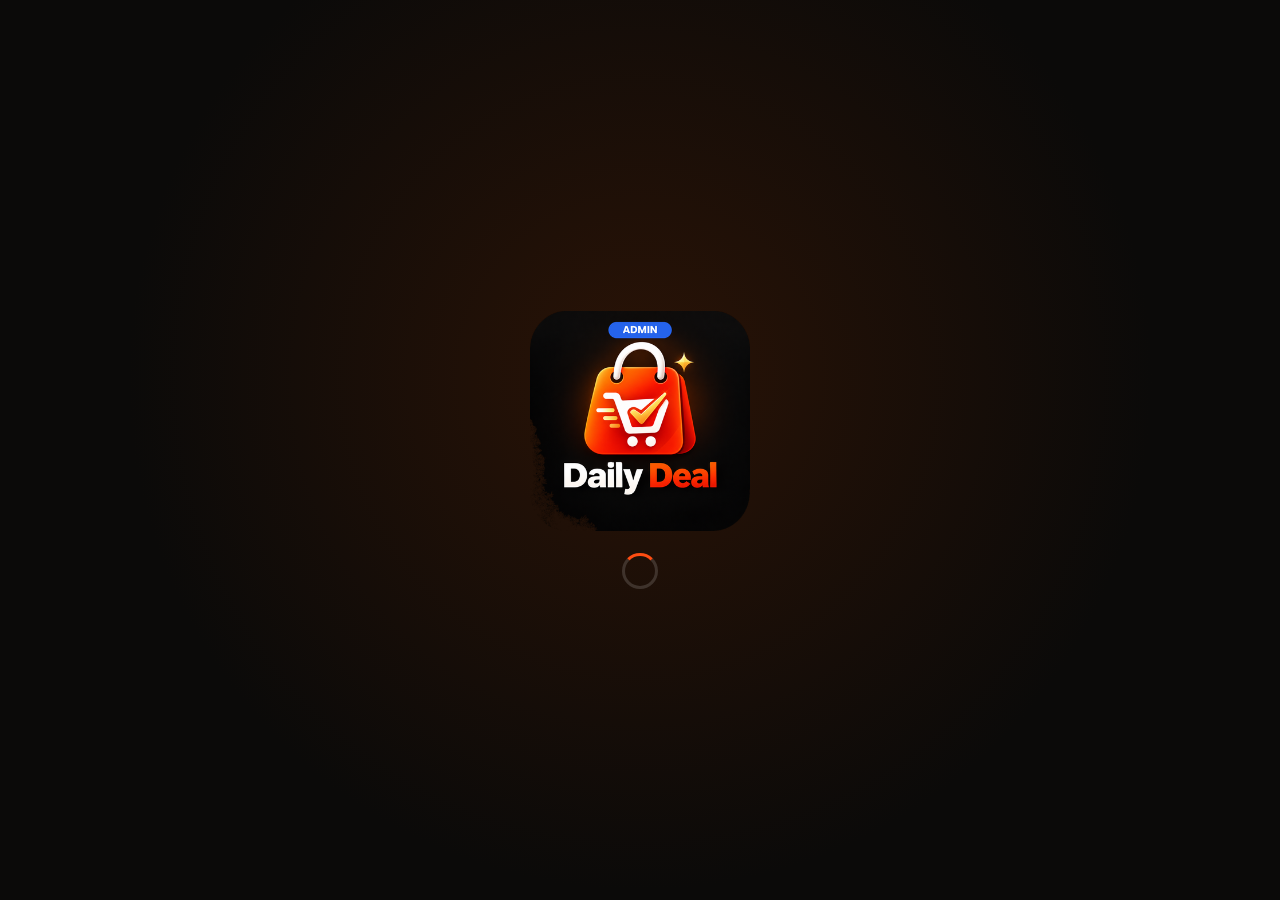
<file: admin-app.html>
<!DOCTYPE html>
<html lang="bn">
<head>
<meta charset="utf-8">
<meta http-equiv="Content-Security-Policy" content="default-src 'none'; script-src 'self'; style-src 'self'; img-src 'self' data:; connect-src 'self' https://*.github.io; frame-src 'self' https://*.github.io; manifest-src 'self'; worker-src 'self'; base-uri 'none'; form-action 'none'; object-src 'none'">
<meta name="referrer" content="strict-origin-when-cross-origin">
<meta name="viewport" content="width=device-width, initial-scale=1, maximum-scale=1">
<meta name="robots" content="noindex, nofollow">
<meta name="theme-color" content="#0b0a09">
<meta name="color-scheme" content="dark">
<meta name="mobile-web-app-capable" content="yes">
<meta name="apple-mobile-web-app-capable" content="yes">
<meta name="apple-mobile-web-app-status-bar-style" content="black-translucent">
<meta name="apple-mobile-web-app-title" content="DD Admin">
<title>Daily Deal Admin</title>
<link rel="manifest" href="admin-manifest.webmanifest">
<link rel="icon" type="image/png" sizes="32x32" href="admin-favicon-32.png">
<link rel="icon" type="image/png" sizes="48x48" href="admin-favicon-48.png">
<link rel="apple-touch-icon" href="admin-apple-touch-icon.png">
<link rel="stylesheet" href="shell.css">
</head>
<body data-mode="admin" data-root="./" data-site="admin.html">
<div id="frameBox"></div>

<div id="splash"><img src="admin-logo-splash.png" alt="Daily Deal"><div class="ring"></div></div>

<div id="err" class="overlay"><div class="card">
  <img src="admin-icon-192.png" alt="">
  <h2>লোড করা যায়নি</h2>
  <p>ইন্টারনেট সংযোগ চেক করে আবার চেষ্টা করুন।</p>
  <button id="retry" class="btn">আবার চেষ্টা করুন</button>
</div></div>

<div id="upd" class="overlay"><div class="card">
  <img src="admin-icon-192.png" alt="">
  <h2>নতুন আপডেট এসেছে</h2>
  <p id="updMsg"></p>
  <p id="updHelp" class="help" hidden>পুরনো অ্যাপ মুছে ব্রাউজার থেকে আবার "Install / Add to Home screen" করুন।</p>
  <button id="updGo" class="btn">আপডেট করুন</button>
  <button id="updLater" class="btn ghost">পরে</button>
</div></div>

<div id="snack"><span id="snackMsg"></span><button id="snackBtn" hidden></button></div>
<div id="inst"><span>অ্যাপ হিসেবে ইনস্টল করুন</span><button id="instGo">ইনস্টল</button><button id="instX" class="x" aria-label="বন্ধ">✕</button></div>

<script src="config.js"></script>
<script src="app-shell.js"></script>
</body>
</html>
</file>
<file: shell.css>
html,body{margin:0;height:100%;background:#0b0a09;color:#fff;overflow:hidden;overscroll-behavior:none;
  font-family:system-ui,-apple-system,"Hind Siliguri","Noto Sans Bengali",sans-serif;-webkit-tap-highlight-color:transparent}
#frameBox{position:fixed;inset:0;height:100dvh;background:#0b0a09}
#appFrame{position:absolute;inset:0;width:100%;height:100%;border:0;background:#0b0a09;display:block}
#splash{position:fixed;inset:0;z-index:20;display:flex;flex-direction:column;align-items:center;justify-content:center;
  gap:22px;background:radial-gradient(circle at 50% 42%,#2a1306 0,#0b0a09 62%);transition:opacity .35s ease}
#splash.hide{opacity:0;pointer-events:none}
#splash img{width:min(52vw,52vh,220px);height:auto;animation:pop .7s ease both}
.ring{width:30px;height:30px;border:3px solid rgba(255,255,255,.15);border-top-color:#ff4d12;border-radius:50%;animation:spin .8s linear infinite}
@keyframes spin{to{transform:rotate(360deg)}}
@keyframes pop{from{opacity:0;transform:scale(.88)}to{opacity:1;transform:scale(1)}}
.overlay{position:fixed;inset:0;z-index:30;display:none;align-items:center;justify-content:center;background:rgba(0,0,0,.72);padding:20px}
.overlay.show{display:flex}
.card{width:min(92vw,360px);background:#161412;border:1px solid #2b2724;border-radius:20px;padding:22px 20px;text-align:center;box-shadow:0 20px 60px rgba(0,0,0,.6)}
.card img{width:72px;height:72px;margin-bottom:8px}
.card h2{margin:4px 0 8px;font-size:19px}
.card p{margin:0 0 16px;color:#c9c2bb;font-size:14px;line-height:1.6}
.card p.help{background:#211c18;border-radius:12px;padding:10px;font-size:13px}
.btn{display:block;width:100%;box-sizing:border-box;border:0;border-radius:14px;padding:13px;font:600 15px inherit;color:#fff;
  background:linear-gradient(135deg,#ff7a1a,#ff3d0d);margin-top:8px;cursor:pointer}
.btn.ghost{background:#26211d;color:#d8d1ca}
#snack{position:fixed;left:12px;right:12px;bottom:calc(14px + env(safe-area-inset-bottom,0px));z-index:25;display:none;
  align-items:center;justify-content:space-between;gap:10px;background:#1d1916;border:1px solid #38312c;color:#fff;border-radius:14px;padding:11px 14px;font-size:14px}
#snack.show{display:flex}
#snack button{border:0;background:#ff4d12;color:#fff;border-radius:10px;padding:8px 14px;font:600 14px inherit;cursor:pointer}
#inst{position:fixed;left:12px;right:12px;top:12px;z-index:25;display:none;align-items:center;gap:10px;background:#1d1916;border:1px solid #38312c;border-radius:14px;padding:10px 12px;font-size:14px}
#inst.show{display:flex}
#inst span{flex:1}
#inst button{border:0;background:#ff4d12;color:#fff;border-radius:10px;padding:8px 14px;font:600 14px inherit;cursor:pointer}
#inst button.x{background:transparent;color:#aaa;padding:6px 8px}
[hidden]{display:none!important}
@media (prefers-reduced-motion:reduce){.ring,#splash img{animation:none}}
</file>
